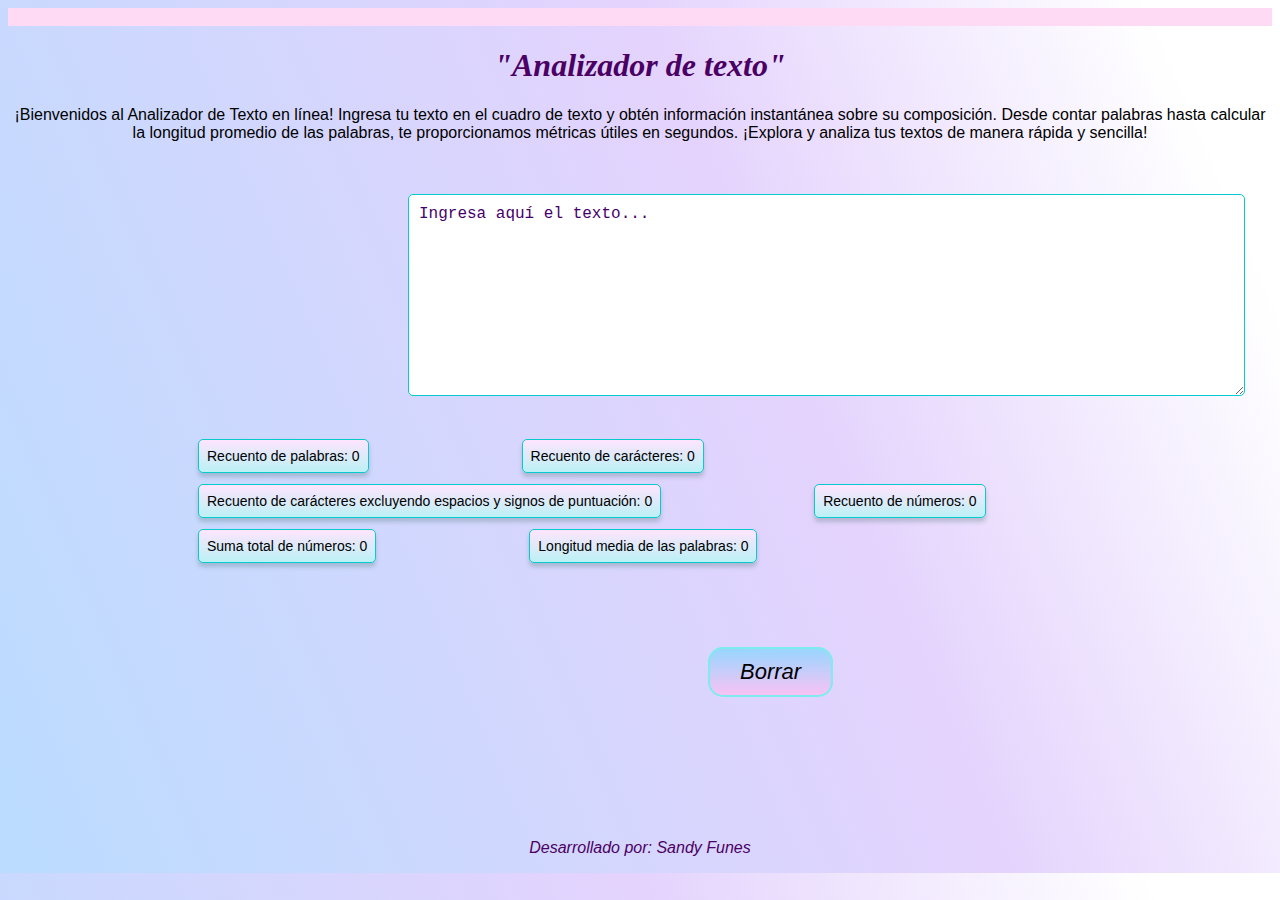
<file: index.html>
<!DOCTYPE html>
<html>

<head>
  <meta charset="utf-8">
  <title>Analizador de texto</title>
  <link rel="stylesheet" href="style.css" />
</head>

<body>
  <nav>
     <br>
  </nav>
  <header>
    <h1>"Analizador de texto"</h1>
  </header>
  <p>¡Bienvenidos al Analizador de Texto en línea! Ingresa tu texto en el cuadro de texto y obtén información instantánea sobre su composición. Desde contar palabras hasta calcular la longitud promedio de las palabras, te proporcionamos métricas útiles en segundos. ¡Explora y analiza tus textos de manera rápida y sencilla!</p>
  <br>
  <br>
  <textarea name="user-input" placeholder="Ingresa aquí el texto..." cols="80" rows="10"></textarea>
  <br> 
    <ul> 
    <li  class = "Recuentos" data-testid="word-count" >Recuento de palabras: 0 </li>
    <li class = "Recuentos" data-testid="character-count"  >Recuento de carácteres: 0</li>
    <li class = "Recuentos" data-testid="character-no-spaces-count"  >Recuento de carácteres excluyendo espacios y signos de puntuación: 0</li>
    <li class = "Recuentos" data-testid="number-count" >Recuento de números: 0</li>
    <li class = "Recuentos" data-testid="number-sum" >Suma total de números: 0</li>
    <li class = "Recuentos" data-testid="word-length-average">Longitud media de las palabras: 0</li>
    </ul>
  
    <button id="reset-button" > Borrar </button>
  <br>
  <br>
  <br>
  <br>
  <br>
  <br>
  <br>
  <br>
  <footer> <p> Desarrollado por: Sandy Funes </p></footer>
  <script src="index.js" type="module"></script>
</body>
</html>
</file>
<file: style.css>
body{
    background-color: #badcff;
background-image: linear-gradient(67deg, #badcff 0%, #e4d3fd 61%, #ffffff 92%);
   }

   nav{
    padding: 20px, 15px;
   background-color: #ffdaf4;
  
  
   }

header{
font-family:cursive;
  color: #4b0064;
text-align: center;
font-style:italic;
font-size:medium;
}

p{
  font-family:Verdana, Geneva, Tahoma, sans-serif;
  font-size:medium;
  text-align:center;
}

footer{ 
  color:#4b0064;
  text-align: center;
  font-family:Verdana, Geneva, Tahoma, sans-serif;
  font-size: small;
  font-style: italic;
}


li{
    margin: 3px;
 border: 2px solid rgba(248, 248, 250, 0.813);
 background: linear-gradient(
      0deg,
      rgb(187, 241, 245) 0%,
      rgba(255, 228, 254, 0.993) 100%
      
    );
  border-radius: 20px;
  padding: 10px;
  display: inline;
}


textarea{
  border-color: #07cace;
  margin-left: 400px;
  border-width: 1.5px;
  border-radius: 4px;
  font-family: 'Courier New', Courier, monospace;
  font-size:medium;

}

textarea[name="user-input"] {
  border-radius: 5px;
  padding: 10px;
  margin-bottom: 20px;
}

textarea::placeholder {
    color: rgb(70, 0, 105);
    font-size:medium;
    
}

ul{
    display: flex;
    flex-wrap:wrap;
}


.Recuentos{
  font-family: Verdana, Geneva, Tahoma, sans-serif;
  margin-bottom: 8px;
  padding: 8px;
  border: 1px solid #07cace;
  border-radius: 5px;
  box-shadow: 0px 4px 4px rgba(51, 95, 88, 0.26);
  text-align: center;
  font-size:14px;
  margin-left: 150px;


}



#reset-button {
    font-size: 22px;
    font-style:italic;
    padding: 10px 30px;
    border-radius: 15px;
    margin-top: 60px;
    background: linear-gradient(
      0deg,
      rgb(248, 194, 244) 0%,
      rgba(138, 214, 254, 0.833) 100%
    );
    border: 2px solid #7eebec;
    box-shadow: #040005;
     cursor: pointer;
     margin-left: 700px;
}
#reset-button:hover {
  background-color: #00e3e7;
}
#reset-button:active {
  background-color: #b631e2;
}
</file>
